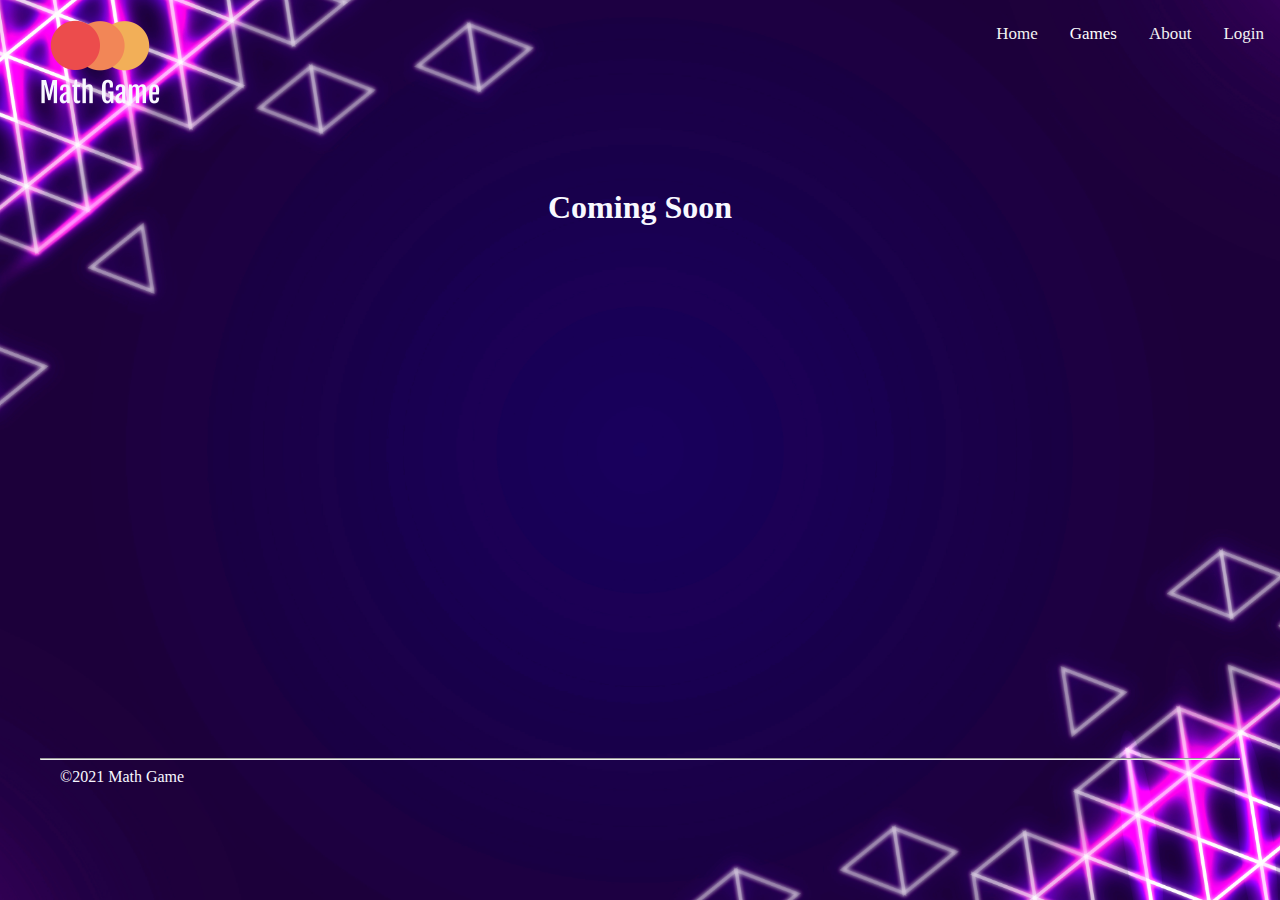
<file: games/anagram-hunt.html>
<!DOCTYPE html>
<html lang="en">
<head>
<meta charset="UTF-8">
<meta name="viewport" content="width=device-width,initial-scale=1">
<link rel="stylesheet" href="../style/normalize.css">
<link rel="stylesheet" href="../style/style.css">
<script src="../js/game.js"></script>
<title>Anagram Hunt</title>
</head>
<body>
  <header>
    <img  id="logo"src="../img/logo.png">
    <nav>
      <div class="topnav" id="myTopnav">
        <a href="../index.html">Home</a>
        <div id="dropdown">
          <button class="dropbtn">Games
            <i class="fa fa-caret-down"></i>
          </button>
          <div id="dropdown-content">
            <a href="math-facts.html">Math Fact</a>
            <a href="anagram-hunt.html">Anagram Hunt</a>
          </div>
        </div>
        <a href="../about.html">About</a>
        <a href="../login.html">Login</a>
        <a href="javascript:void(0);" class="icon" onclick="toggleDropdown()">&#9776;</a>
      </div>
    </nav>
  </header>
  <main>
    <section id="center">
      <h1>Coming Soon</h1>
    </section>
  </main>
  <footer>
    <hr>
    <span id="footerLogo">&copy;2021 Math Game</span>
    <span id="icons">
      <a href="../contact-us.html">
        <i class="fas fa-envelope fa-2x"></i>
      </a>
      <a href="https://facebook.com" target="_blank">
        <i class="fab fa-facebook-f fa-2x"></i>
      </a>
      <a href="https://twitter.com" target="_blank">
        <i class="fab fa-twitter fa-2x"></i>
      </a>
      <a href="https://instagram.com" target="_blank">
        <i class="fab fa-instagram fa-2x"></i>
      </a> 
    </span>
  </footer>
</body>
</html>
</file>
<file: style/style.css>
body{
  background-image: url("../img/Background.jpg");
  background-repeat: no-repeat;
  background-attachment: fixed;
  background-position: center;
  background-size: cover;
  color:ghostwhite !important;
  height: 100%;
  font-family: Georgia, 'Times New Roman', Times, serif;
}

img#logo{
  float: left;
  margin-top: -35px;
}
hr{
  background-color:ghostwhite;
}
/* style the navigation link */
.topnav{
  float: right;
  margin-top:10px;
}
.topnav a {
  float: left;
  display: block;
  color: #f2f2f2 !important;
  text-align: center;
  border-radius: 5px;
  padding: 14px 16px;
  text-decoration: none !important;
  font-size: 17px;
}
.topnav .icon {
  display: none;
}
#dropdown {
  float: left;
  overflow: hidden;
  border-radius: 5px;
}
#dropdown .dropbtn {
  font-size: 17px;
  border: none;
  outline: none;
  color: white;
  padding: 14px 16px;
  background-color: inherit;
  font-family: inherit;
  margin: 0;
}
#dropdown-content {
  display: none;
  position: absolute;
  background-color: #f9f9f9;
  min-width: 160px;
  box-shadow: 0px 8px 16px 0px rgba(0,0,0,0.2);
  z-index: 1;
}
#dropdown-content a {
  float: none;
  color: black !important;
  padding: 12px 16px;
  text-decoration: none;
  display: block;
  text-align: left;
}
.topnav a:hover, #dropdown:hover .dropbtn {
  background-color: hsl(268, 94%, 51%);
}
#dropdown-content a:hover {
  background-color: #ddd;
  color: black;
}
#dropdown:hover #dropdown-content {
  display: block ;
}
/* When the screen is less than 600 pixels wide*/
@media screen and (max-width: 600px) {
  .topnav a:not(:first-child), #dropdown .dropbtn {
    display: none;
  }
  .topnav a.icon {
    float: right;
    display: block;
  }

  #goBtn{
    margin-top: 10px;
  }
}

/* The "responsive" class is added to display the links vertically instead of horizontally */
@media screen and (max-width: 600px) {
  .topnav.responsive {position: relative;}
  .topnav.responsive a.icon {
    position: absolute;
    right: 0;
    top: 0;
  }
  .topnav.responsive a {
    float: none;
    display: block;
    text-align: left;
  }
  .topnav.responsive #dropdown {float: none;}
  .topnav.responsive #dropdown-content {position: relative;}
  .topnav.responsive #dropdown .dropbtn {
    display: block;
    width: 100%;
    text-align: left;
  }
}

/* quote */
section#quote{
  clear: both;
  width: 50%;
  margin: 0 auto;
}
section#quote h4,p{
  text-align:justify;
}
section#quote span{
  width: 100%;
  display: block;
  text-align: right;
}
/* main content */
section#content{
  width: 70%;
  margin:30px auto;
}
section#content button{
  background-color: rgb(196, 148, 227);
  display: block;
  width: 80%;
  margin: 2rem auto 1rem auto;
  padding : 8px;
  cursor: pointer;
  text-align: center;
  border-radius: 30px;
  box-shadow: -5px 5px 4px rgb(116, 118, 163);
  border: none;
}
.gameBtn p{
  text-align: center;
}
section#content a{
  text-decoration: none;
  color:black;
}
/* footer */
footer{
  margin-top: 40px;
  padding: 40px;
}
span#icons{
  float: right;
  margin-right: 20px;
}
span#icons i{
  margin:5px;
  color: gainsboro;
}
span#footerLogo{
  margin-left:20px;
}

/* section for About Us page */
section#center{
  clear: both;
  margin: 20px auto;
  text-align: center;
  padding: 5px;
  width: 50%;
  min-height: 55vh;
  line-height: 2rem;
}

/* login form */

button#loginBtn{
  margin-right: 10%;
}
p#reginsterLink , p#loginLink{
  clear: both;
}
section#center h2{
  margin-bottom: 2rem;
}
/* register form */
div#registerForm{
  display: none;
}

/* math fact */
span.bold{
  font-weight: bold;
}
section#center ol{
  text-align: left;
  margin-top: 9rem;
  font-size: 1.3rem;
}
div#question{
  font-weight:900;
  font-size: 2rem;
  letter-spacing: 0.8rem;
}
input#answer{
  width:20%;
  height: 40px;
  font-size: 1.3rem;
  margin: 25px auto;
  top: 30px;
  text-align: center;
  border:2px solid black;
}
table{
  width: 60%;
  margin: 0 auto 30px auto;

}
table td{
  width: 10%;
  text-align: center;
  padding: 5px;
}
table td button{
  font-family: 'Orbitron', sans-serif;
  background-color: #64278f;
  color: white;
  border: solid black 0.5px;
  width: 100%;
  border-radius: 5px;
  height: 70%;
  outline: none;
}
table dd button:active {
 background: #e5e5e5;
 -webkit-box-shadow: inset 0px 0px 5px #c1c1c1;
 -moz-box-shadow: inset 0px 0px 5px #c1c1c1;
 box-shadow: inset 0px 0px 5px #c1c1c1;
}
p#score, p#time{
  width: 60%;
  margin-left:20%;
}
/* modal */
div.modal-body{
  height: 250px;
}
div#resultModal{
  color: black;
}
div#finalScore{
  margin-bottom: 30px;
  font-size: 3rem;
}
</file>
